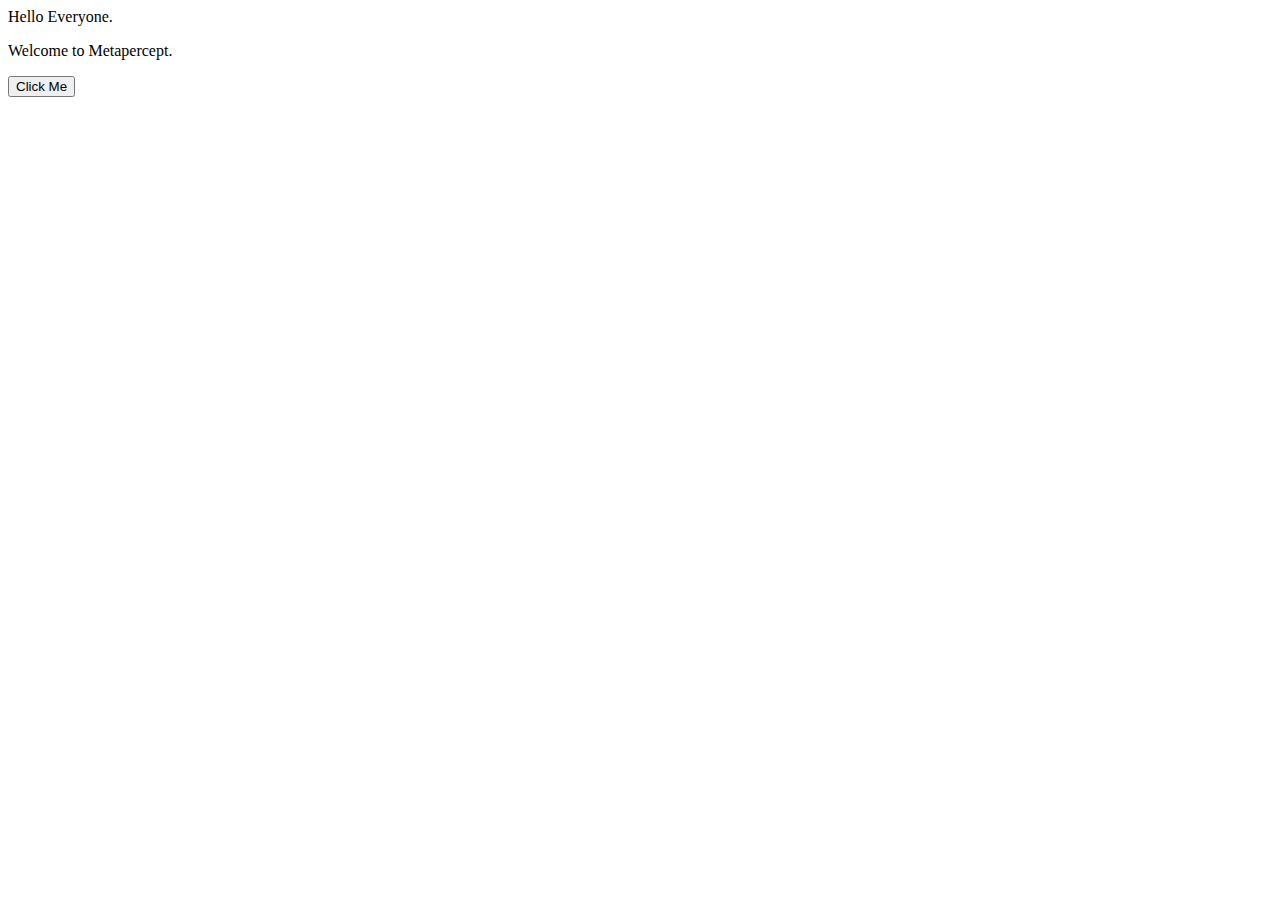
<file: index.html>
<!DOCTYPE.html>
<html>
    <head>
        <title>My Webpage</title>
        <script scr="script.js"></script>
    </head>
<body>
    <p>Hello Everyone.</p>
    <p>Welcome to Metapercept.</p>
    <button onclick="runcode()">Click Me</button>

</body>
</html>
</file>
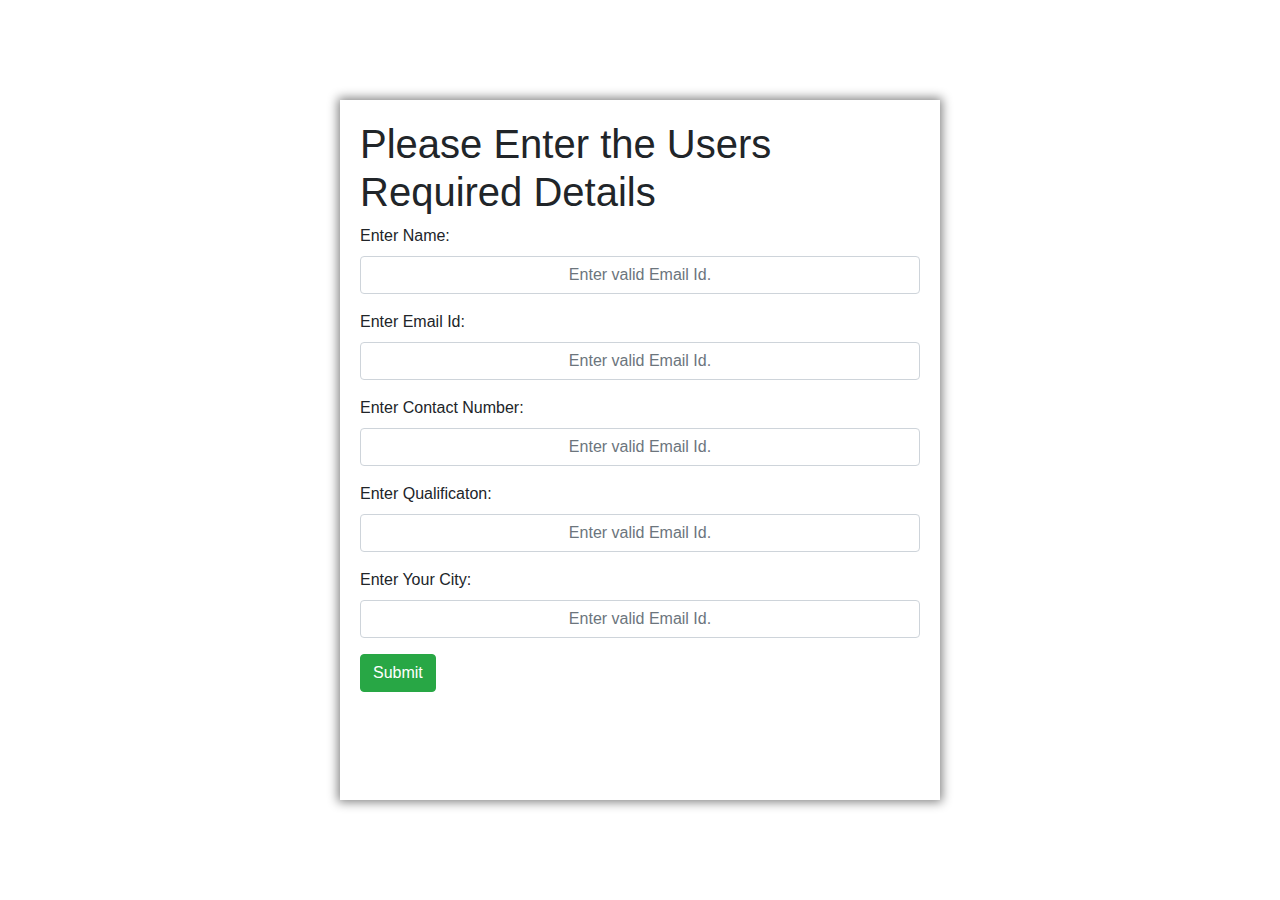
<file: form.html>
<!DOCTYPE html>
<html>
    <head>
        <meta name="viewport" content="width=device-width, initial-scale=1">
        <link rel="stylesheet" href="https://maxcdn.bootstrapcdn.com/bootstrap/4.4.1/css/bootstrap.min.css">
        <script src="https://maxcdn.bootstrapcdn.com/bootstrap/4.4.1/js/bootstrap.min.js"></script>
        <style>
            .box{
              width:600px;
              height:700px;
              padding: 20px;
              margin:100px auto;
              box-shadow: 0px 0px 10px 2px grey;
              background-image: url('C:\Users\Admin\Documents\webpages\images\img5.jpg');
            }
            </style>
    </head>
    <body>
        <div class="container">
            <div class="box">
            <div class="form-group" style="background-image: url('C:\Users\Admin\Documents\webpages\images\img4.jpg');">
                <h1 style="font-family: Arial, Helvetica, sans-serif;">Please Enter the Users Required Details</h1>
                <label for="name" style="text-align: center;">Enter Name:</label>
                <input type="text" class="form-control" style="text-align: center;" name="uname" id="name"  placeholder="Enter valid Email Id.">
            </div>      
            <div class="form-group">
 
                <label for="email">Enter Email Id:</label>
                <input type="text" class="form-control" style="text-align: center;" name="emailid" id="email"  placeholder="Enter valid Email Id.">
             </div>

            <div class="form-group">
 
                <label for="contact">Enter Contact Number:</label>
                <input type="text" class="form-control" style="text-align: center;" name="ucontact" id="contact"  placeholder="Enter valid Email Id.">
            </div>

            <div class="form-group">
 
                <label for="Qualificaton">Enter Qualificaton:</label>
                <input type="text" class="form-control" style="text-align: center;" name="uqualification" id="Qualificaton"  placeholder="Enter valid Email Id.">
            </div>

            <div class="form-group">
 
                <label for="City">Enter Your City:</label>
                <input type="text" class="form-control" style="text-align: center;" name="ucity" id="City"  placeholder="Enter valid Email Id.">
            </div>

              <button type="button" style="text-align: center;" class="btn btn-success">Submit</button>
            <div>
        </div>

    </body>
</html>
</file>
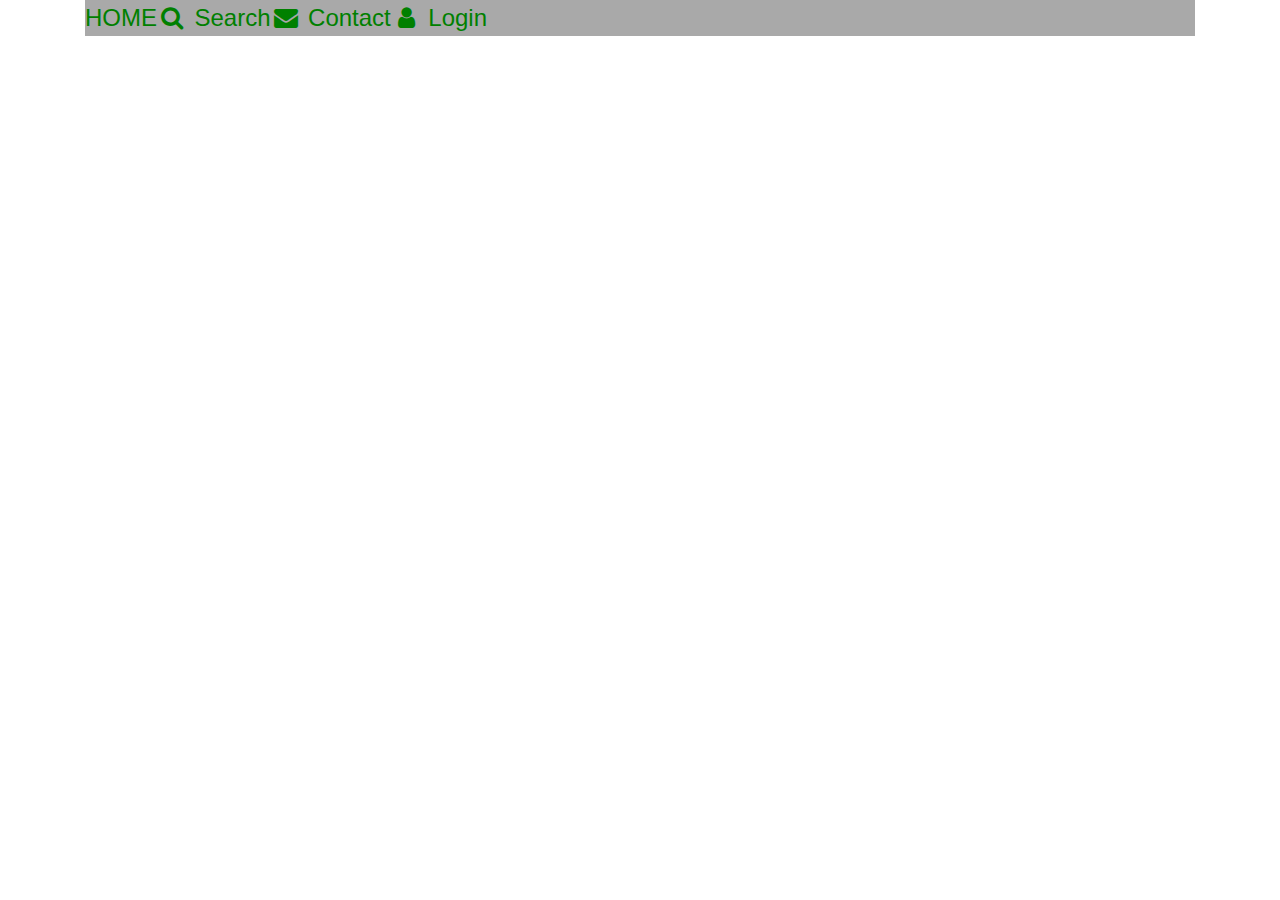
<file: homepage.html>
<!DOCTYPE html>
<html>
    <head>  
        <meta name="viewport" content="width=device-width, initial-scale=1">
        <link rel="stylesheet" href="https://maxcdn.bootstrapcdn.com/bootstrap/4.4.1/css/bootstrap.min.css">
        <script src="https://maxcdn.bootstrapcdn.com/bootstrap/4.4.1/js/bootstrap.min.js"></script>
        <link rel="stylesheet" href="https://cdnjs.cloudflare.com/ajax/libs/font-awesome/4.7.0/css/font-awesome.min.css">
      <style>
          .body{
              margin:0;
              font-family: Arial, Helvetica, sans-serif;
          }

      .topnav{
        overflow:hidden;
        background-color:darkgrey;
        font-size: medium;
      }

      .topnav a{
        float: left;
        color:green;
        text-align:center;
        padding:15px, 17px;
        text-decoration: none;
        font-size: 24px;
      }

      .topnav a:hover {
  background-color: #ddd;
  color:black;
}

.topnav a.active {
  background-color:mintcream;
  color: white;

      
      </style>
</head>
<body>
  <div class="container">
        <div class="topnav">
            <a class="#" href="#">HOME</a>
            <a href="#"><i class="fa fa-fw fa-search"></i> Search</a> 
            <a href="#"><i class="fa fa-fw fa-envelope"></i> Contact</a> 
            <a href="loginpage.html"><i class="fa fa-fw fa-user"></i> Login</a>
            </div>

        
    </div>
</body>
</html>
</file>
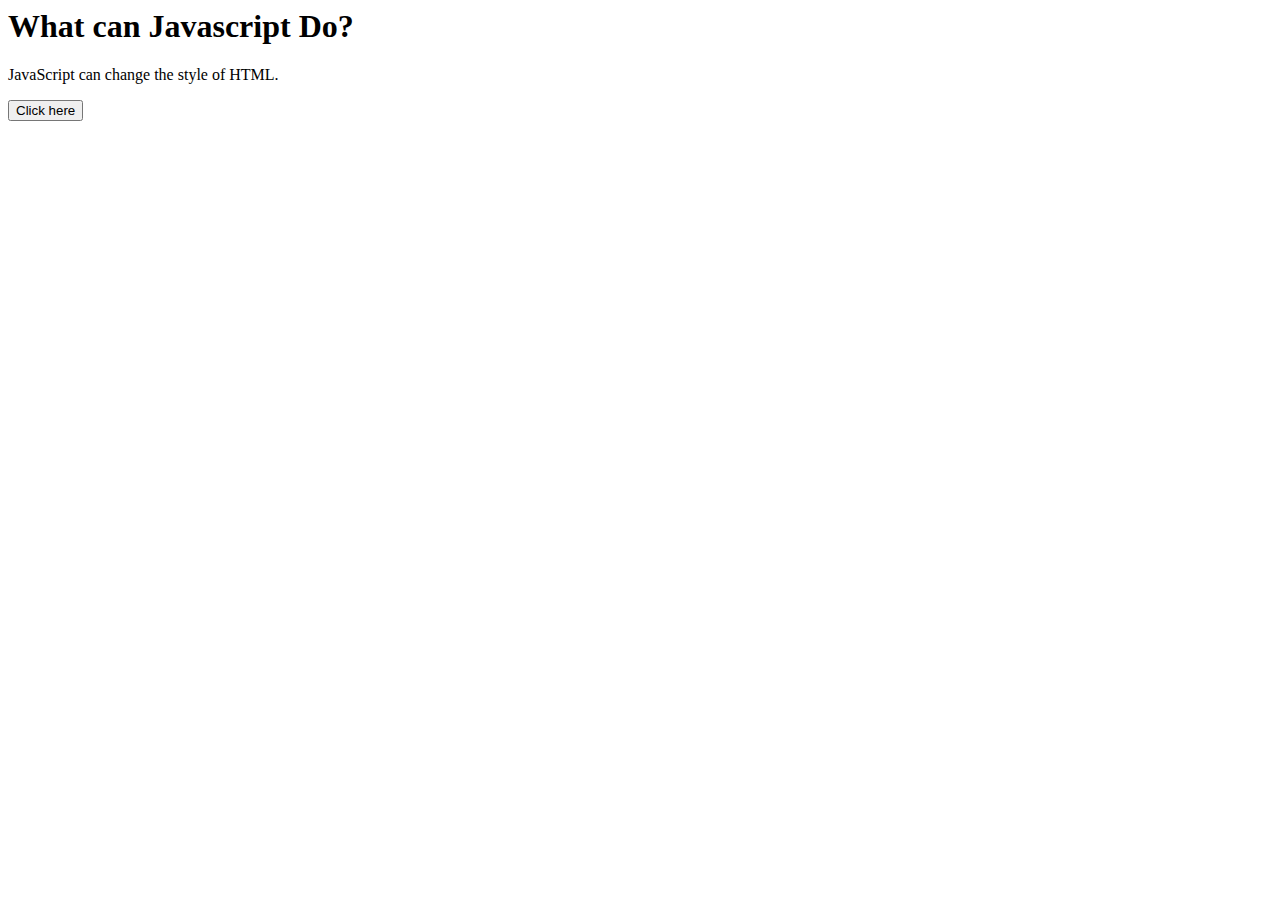
<file: javascriptprg.html>
<!DOCTYPE.html>
<html>
<head>
    <body>
        <h1>What can Javascript Do?</h1>
        <p id="demo">JavaScript can change the style of HTML.</p>

        <button type ="btn" onclick= "document.getElementById('demo').style.fontSize='40px'">Click here </button> 
    
    </body>
</head>
</html>
</file>
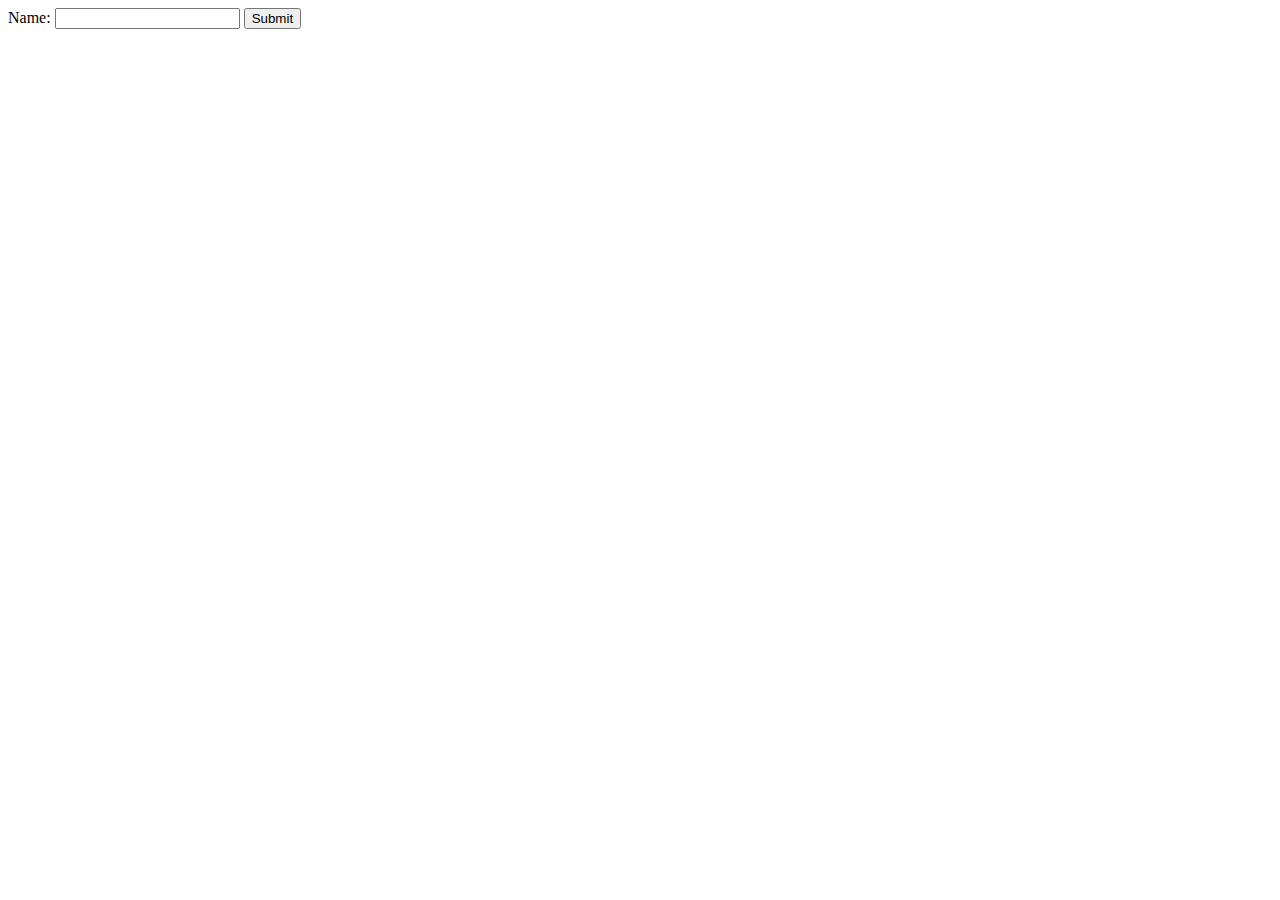
<file: jsvalidationform.html>
<!DOCTYPE.html>
<html>
        <script>
            function validateform()
            {
                var x = document.forms["form1"]["fname"].value;
                if(x=="")
                {
                    alert("Required input field.");
                    return false;
                }
            }
        </script>
    <body>
        <form name="form1" onsubmit="return validateform()" method ="post">
        
            Name: <input type="text" name ="fname">
            <input type="submit" value="Submit"> 
        </form>


    </body>
   
</html>
</file>
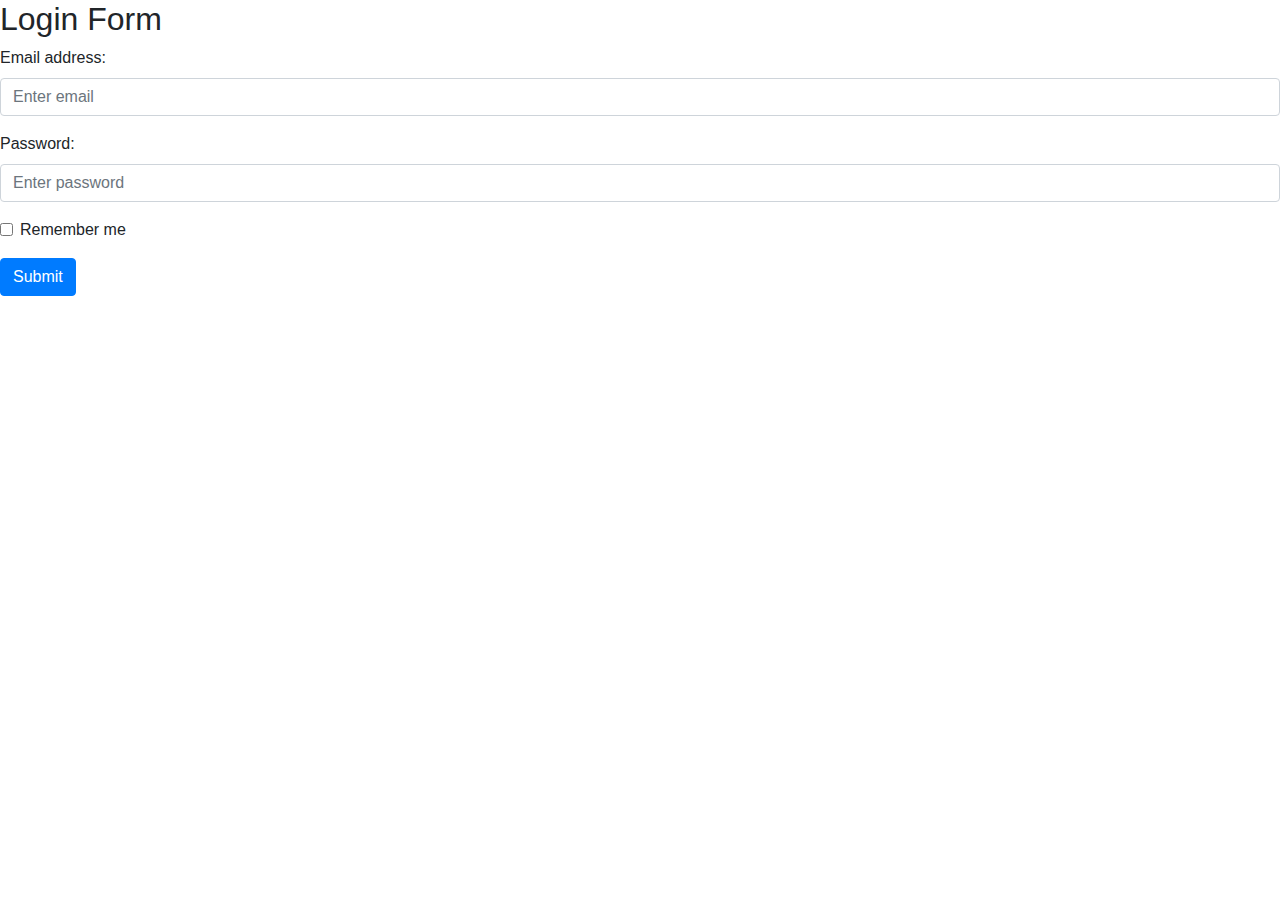
<file: loginexample.html>
<!DOCTYPE html>
<html>
<head>
<meta name="viewport" content="width=device-width, initial-scale=1">
<link rel="stylesheet" href="https://maxcdn.bootstrapcdn.com/bootstrap/4.4.1/css/bootstrap.min.css">
    <script src="https://maxcdn.bootstrapcdn.com/bootstrap/4.4.1/js/bootstrap.min.js"></script>
</head>
<body>

<h2>Login Form</h2>

<form action="/action_page.php">
  <div class="form-group">
    <label for="email">Email address:</label>
    <input type="email" class="form-control" placeholder="Enter email" id="email">
  </div>
  <div class="form-group">
    <label for="pwd">Password:</label>
    <input type="password" class="form-control" placeholder="Enter password" id="pwd">
  </div>
  <div class="form-group form-check">
    <label class="form-check-label">
      <input class="form-check-input" type="checkbox"> Remember me
    </label>
  </div>
  <button type="submit" class="btn btn-primary">Submit</button>
</form>

</body>
</html>
</file>
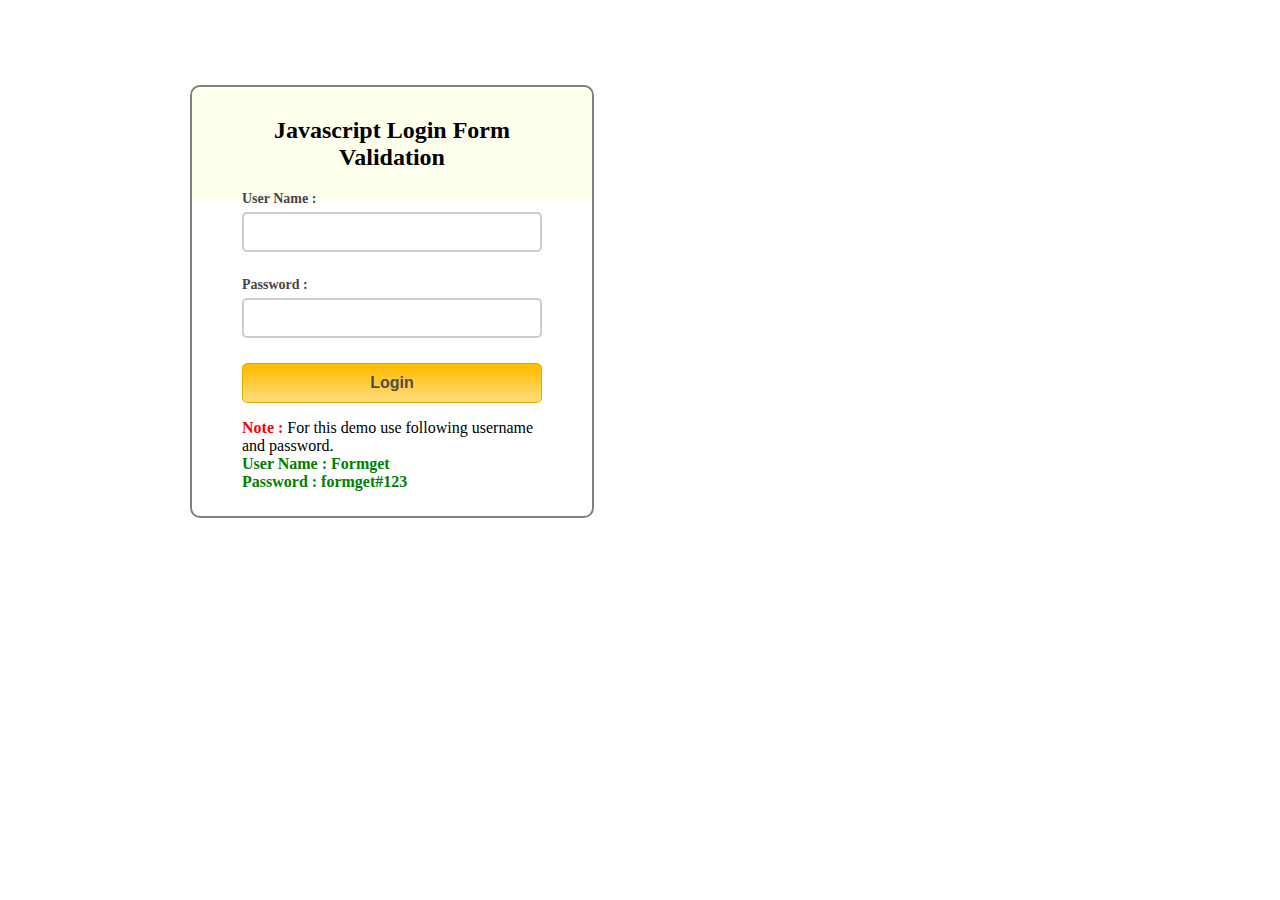
<file: logingeg.html>
<html>
<head>
<title>Javascript Login Form Validation</title>
<!-- Include CSS File Here -->
<!-- <link rel="stylesheet" href="css/style.css"/> -->
<!-- Include JS File Here -->
<!-- <script src="js/login.js"></script> -->
<style>
h2{
background-color: #FEFFED;
padding: 30px 35px;
margin: -10px -50px;
text-align:center;
border-radius: 10px 10px 0 0;
}
hr{
margin: 10px -50px;
border: 0;
border-top: 1px solid #ccc;
margin-bottom: 40px;
}
div.container{
width: 900px;
height: 610px;
margin:35px auto;
font-family: 'Raleway', sans-serif;
}
div.main{
width: 300px;
padding: 10px 50px 25px;
border: 2px solid gray;
border-radius: 10px;
font-family: raleway;
float:left;
margin-top:50px;
}
input[type=text],input[type=password]{
width: 100%;
height: 40px;
padding: 5px;
margin-bottom: 25px;
margin-top: 5px;
border: 2px solid #ccc;
color: #4f4f4f;
font-size: 16px;
border-radius: 5px;
}
label{
color: #464646;
text-shadow: 0 1px 0 #fff;
font-size: 14px;
font-weight: bold;
}
center{
font-size:32px;
}
.note{
color:red;
}
.valid{
color:green;
}
.back{
text-decoration: none;
border: 1px solid rgb(0, 143, 255);
background-color: rgb(0, 214, 255);
padding: 3px 20px;
border-radius: 2px;
color: black;
}
input[type=button]{
font-size: 16px;
background: linear-gradient(#ffbc00 5%, #ffdd7f 100%);
border: 1px solid #e5a900;
color: #4E4D4B;
font-weight: bold;
cursor: pointer;
width: 100%;
border-radius: 5px;
padding: 10px 0;
outline:none;
}
input[type=button]:hover{
background: linear-gradient(#ffdd7f 5%, #ffbc00 100%);
}
</style>
</head>
<body>
<div class="container">
<div class="main">
<h2>Javascript Login Form Validation</h2>
<form id="form_id" method="post" name="myform">
<label>User Name :</label>
<input type="text" name="username" id="username"/>
<label>Password :</label>
<input type="password" name="password" id="password"/>
<input type="button" value="Login" id="submit" onclick="validate()"/>
</form>
<span><b class="note">Note : </b>For this demo use following username and password. <br/><b class="valid">User Name : Formget<br/>Password : formget#123</b></span>
</div>
</div>
</body>
</html>
</file>
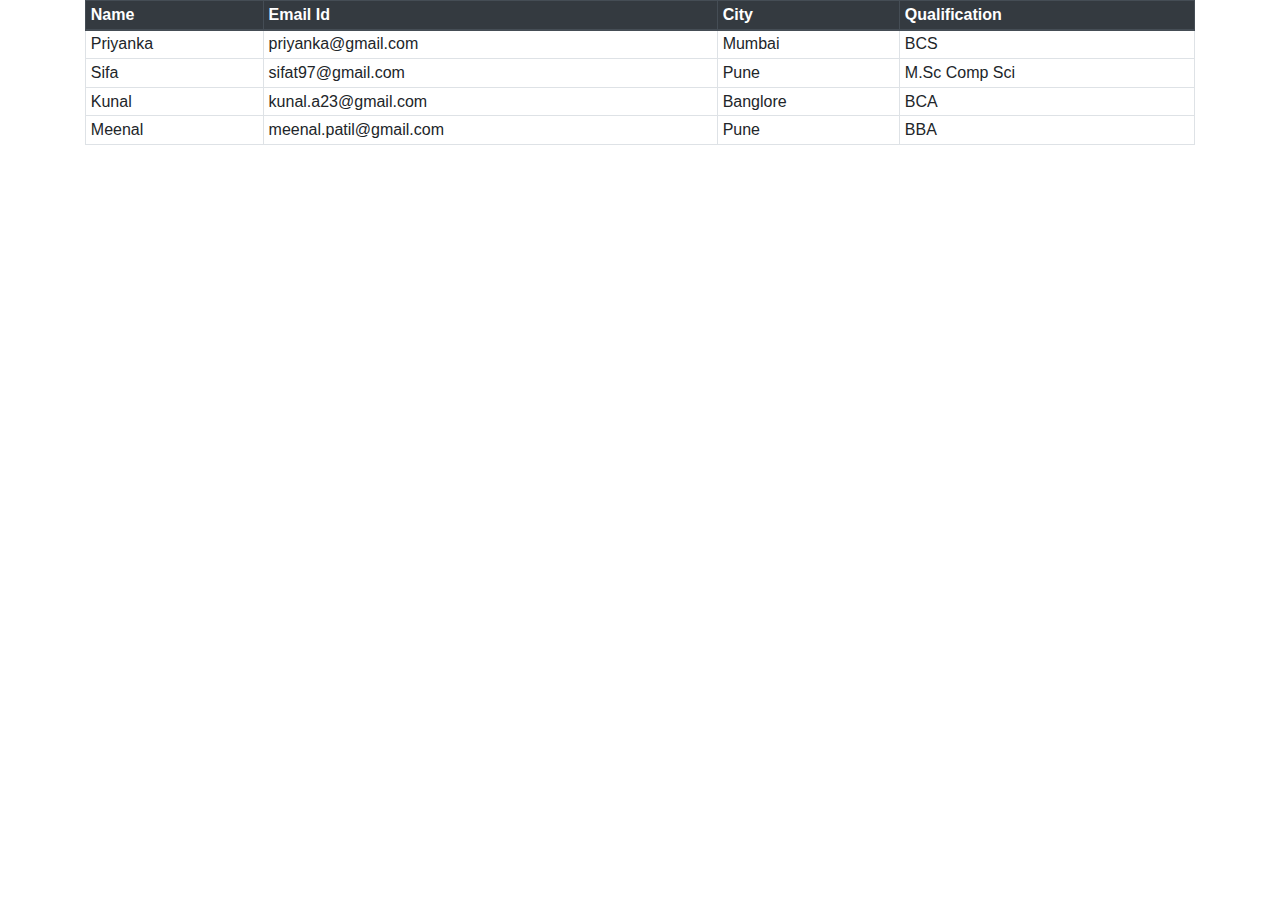
<file: page_table.html>
<!DOCTYPE.html>
<html>
    <head>
        <meta name="viewport" content="width-device-width initial-scale=1">
        <link rel="stylesheet" href="https://maxcdn.bootstrapcdn.com/bootstrap/4.4.1/css/bootstrap.min.css">
        <script src="https://maxcdn.bootstrapcdn.com/bootstrap/4.4.1/js/bootstrap.min.js"></script>

    </head>
    <body>
<div class ="container">
    <div class ="form-group">
        <table class="table table-bordered table-sm">
            <thead class="thead-dark">
                <tr>
                    <th>Name</th>
                    <th>Email Id</th>
                    <th>City</th>
                    <th>Qualification</th>
                </tr>
            </thead>
            <tbody>
                <tr>
                  <td>Priyanka</td>  
                  <td>priyanka@gmail.com</td> 
                  <td>Mumbai</td> 
                  <td>BCS</td> 
                </tr>

                <tr>
                    <td>Sifa</td>  
                    <td>sifat97@gmail.com</td> 
                    <td>Pune</td> 
                    <td>M.Sc Comp Sci</td> 
                  </tr>

                  <tr>
                    <td>Kunal</td>  
                    <td>kunal.a23@gmail.com</td> 
                    <td>Banglore</td> 
                    <td>BCA</td> 
                  </tr>

                  <tr>
                    <td>Meenal</td>  
                    <td>meenal.patil@gmail.com</td> 
                    <td>Pune</td>
                    <td>BBA</td>  
                  </tr>

            </tbody>
        </table>
    </div>

</div>


    </body>
</html>
</file>
